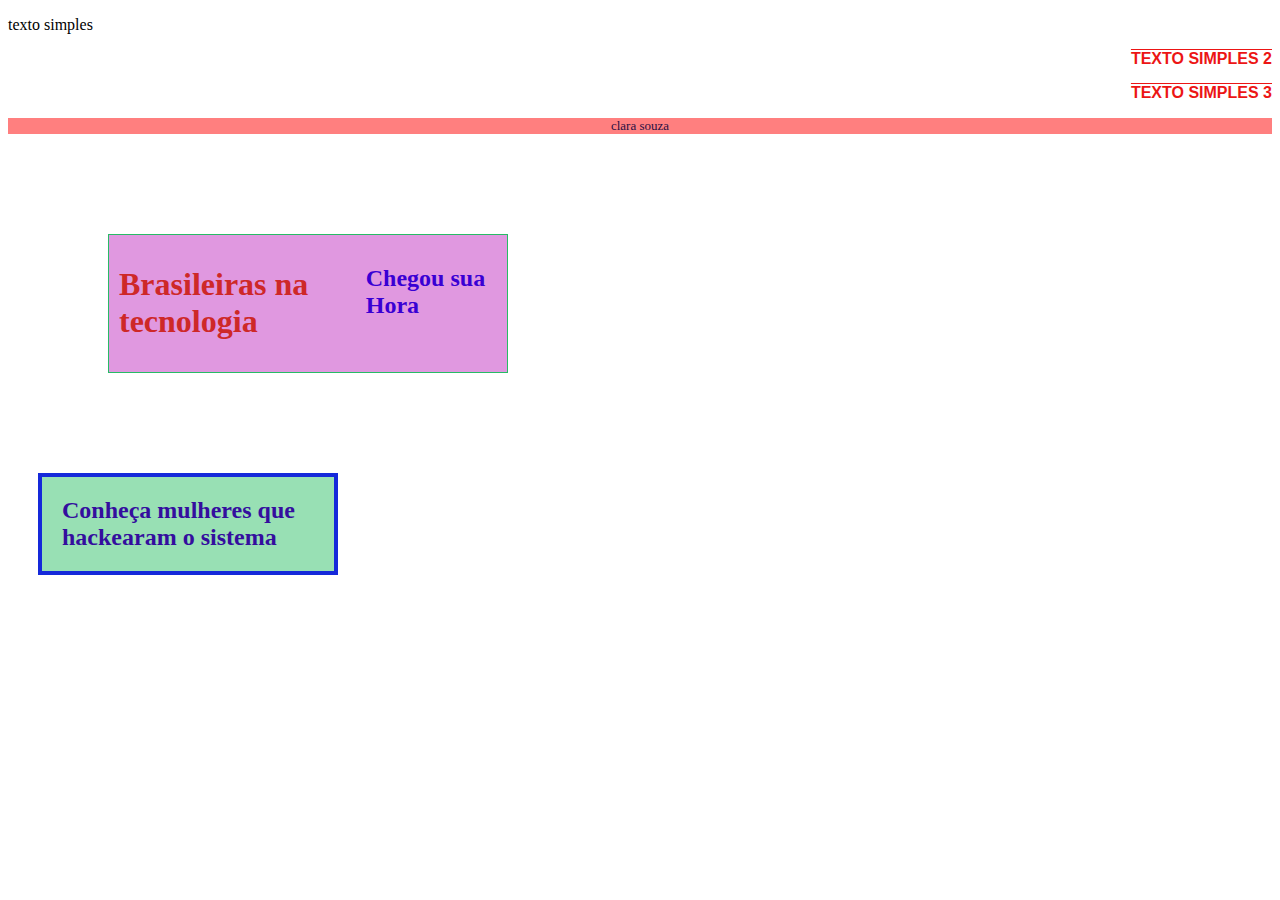
<file: aula-css/index.html>
<!DOCTYPE html>
<html>
<head>
    <title>css: seletores</title>
    <link rel="stylesheet" type="text/css" href="css/style.css">
    <link rel ="stylesheet" href="https://fonts.googleapis.com/css2?family=Poppins:wght@300&display=swap">
</head>
<body>
    <p> texto simples</p>
    <p class = "corAzul"> texto simples 2</p>
    <p class = "corAzul"> texto simples 3</p>
    <p class = "corVerde" > clara souza</p>
    
<div class="banner">
    <div class="container">
    </div id="titulo">
    <h1 class="titulo-topo-amarelo">Brasileiras na tecnologia</h1>
    <h2 class="titulo-azul">Chegou sua Hora</h2>
    </div>
</div class="banner-subtitulo">
<h2 class="texto-subtitulo">Conheça mulheres que hackearam o sistema</h2>
</div>


</body>
</html>
</file>
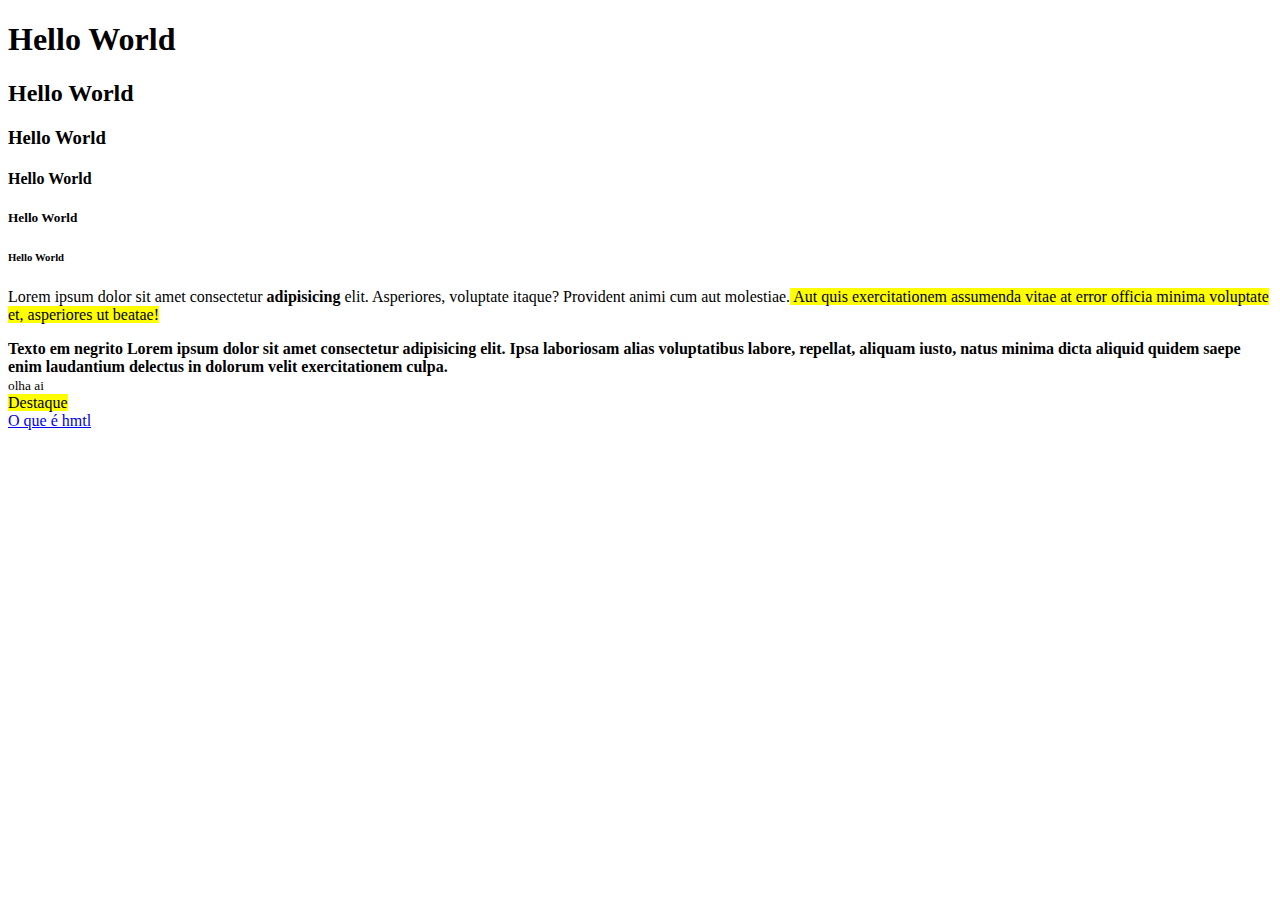
<file: aula-html/aula.html>
<!DOCTYPE html>
<html lang="en">
<head>
    <meta charset="UTF-8">
    <meta http-equiv="X-UA-Compatible" content="IE=edge">
    <meta name="viewport" content="width=device-width, initial-scale=1.0">
    <title>Document</title>
</head>
<body>
    
</body>
</html><h1>Hello World</h1>
</html><h2>Hello World</h2>
</html><h3>Hello World</h3>
</html><h4>Hello World</h4>
</html><h5>Hello World</h5>
</html><h6>Hello World</h6>


<p> Lorem ipsum dolor sit amet consectetur <b>adipisicing</b> elit. Asperiores, voluptate itaque? Provident animi cum aut molestiae.<mark> Aut quis exercitationem assumenda vitae at error officia minima voluptate et, asperiores ut beatae!</mark></p>
<b> Texto em negrito</b>

<b> Lorem ipsum dolor sit amet consectetur adipisicing elit. Ipsa laboriosam alias voluptatibus labore, repellat, aliquam iusto, natus minima dicta aliquid quidem saepe enim laudantium delectus in dolorum velit exercitationem culpa.</b>
<br/>
<small> olha ai</small>
<br/>
<mark> Destaque   </mark>
<br/>
<a href="https://www.homehost.com.br/blog/tutoriais/o-que-e-html/">
    O que é hmtl
</a>
</file>
<file: aula-css/css/style.css>
.corAzul{
    color: rgb(236, 21, 21);
    font-family: 'Franklin Gothic Medium', 'Arial Narrow', Arial, sans-serif; /* para escolher a fonte do texto*/
font-weight: bold; /* para escolher a intencidade da fonte*/
font-size: 16px; /* para definir tamanho*/
text-align: end; /*para mover qualquer coisa para qualquer lado*/
text-transform: uppercase;
text-decoration: overline;


}
.corVerde{
    color: rgb(41, 15, 66);
    background-color: rgba(255,0,0,0.5); /*seria um marca texto*/ 
    font-family: Georgia, 'Times New Roman', Times, serif;
    font-size: small;
    text-align: center;
}
.banner{
    color: #ce2828;
    border:1px solid #28bb65 ;
    display: flex ;
    box-sizing:border-box ;
    padding:10px ;
    margin:100px ;
    width:400px ;
    height: px;;
    background-color:rgb(224, 152, 224) ;
   
}
.texto-subtitulo{
    color: rgb(52, 14, 158);
    border:4px solid #1529da ;
    display: flex ;
    box-sizing:border-box ;
    padding:20px ;
    margin:30px ;
    width:300px ;  
    background-color:rgb(152, 224, 180)
}
.titulo-azul{
    color: #3900d4;
}
</file>
